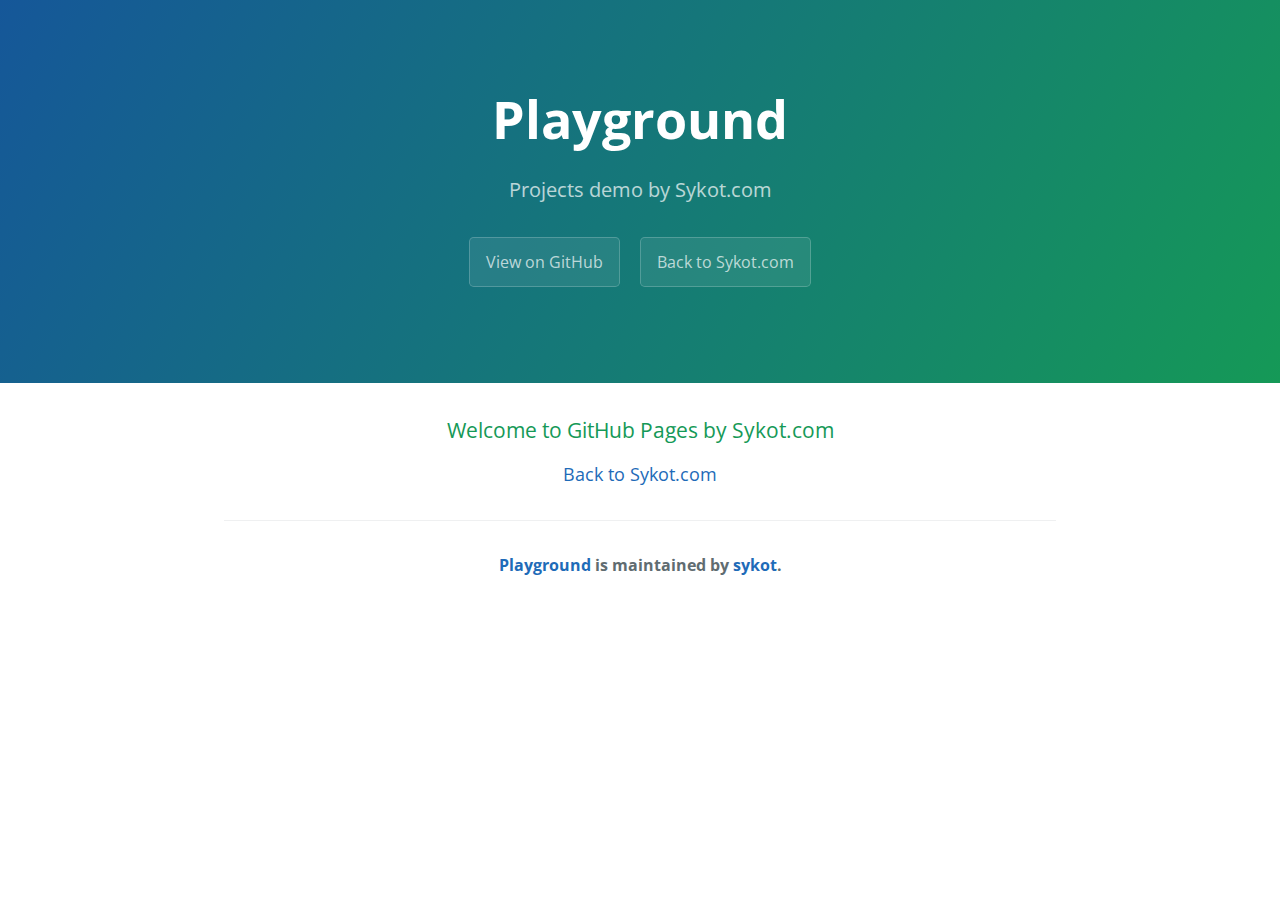
<file: index.html>
<!DOCTYPE html>
<html lang="en-us">

<head>
  <meta charset="UTF-8">
  <title>Playground by Sykot.com</title>
  <meta name="viewport" content="width=device-width, initial-scale=1">
  <link rel="stylesheet" type="text/css" href="stylesheets/normalize.css" media="screen">
  <link href='https://fonts.googleapis.com/css?family=Open+Sans:400,700' rel='stylesheet' type='text/css'>
  <link rel="stylesheet" type="text/css" href="stylesheets/stylesheet.css" media="screen">
  <link rel="stylesheet" type="text/css" href="stylesheets/github-light.css" media="screen">
</head>

<body>

  <section class="page-header">
    <h1 class="project-name">Playground</h1>
    <h2 class="project-tagline">Projects demo by Sykot.com</h2>
    <a href="https://github.com/sykot/playground" class="btn">View on GitHub</a>
    <a href="http://www.sykot.com" class="btn">Back to Sykot.com</a>
    <!-- <a href="https://github.com/sykot/playground/zipball/master" class="btn">Download .zip</a>
    <a href="https://github.com/sykot/playground/tarball/master" class="btn">Download .tar.gz</a> -->
  </section>

  <section class="main-content" style="text-align:center;">
    <h3>Welcome to GitHub Pages by Sykot.com</h3>

    <a href="http://www.sykot.com">Back to Sykot.com</a>

    <footer class="site-footer">
      <span class="site-footer-owner"><a href="https://github.com/sykot/playground">Playground</a> is maintained by <a href="https://github.com/sykot">sykot</a>.</span>
    </footer>

  </section>

</body>

</html>
</file>
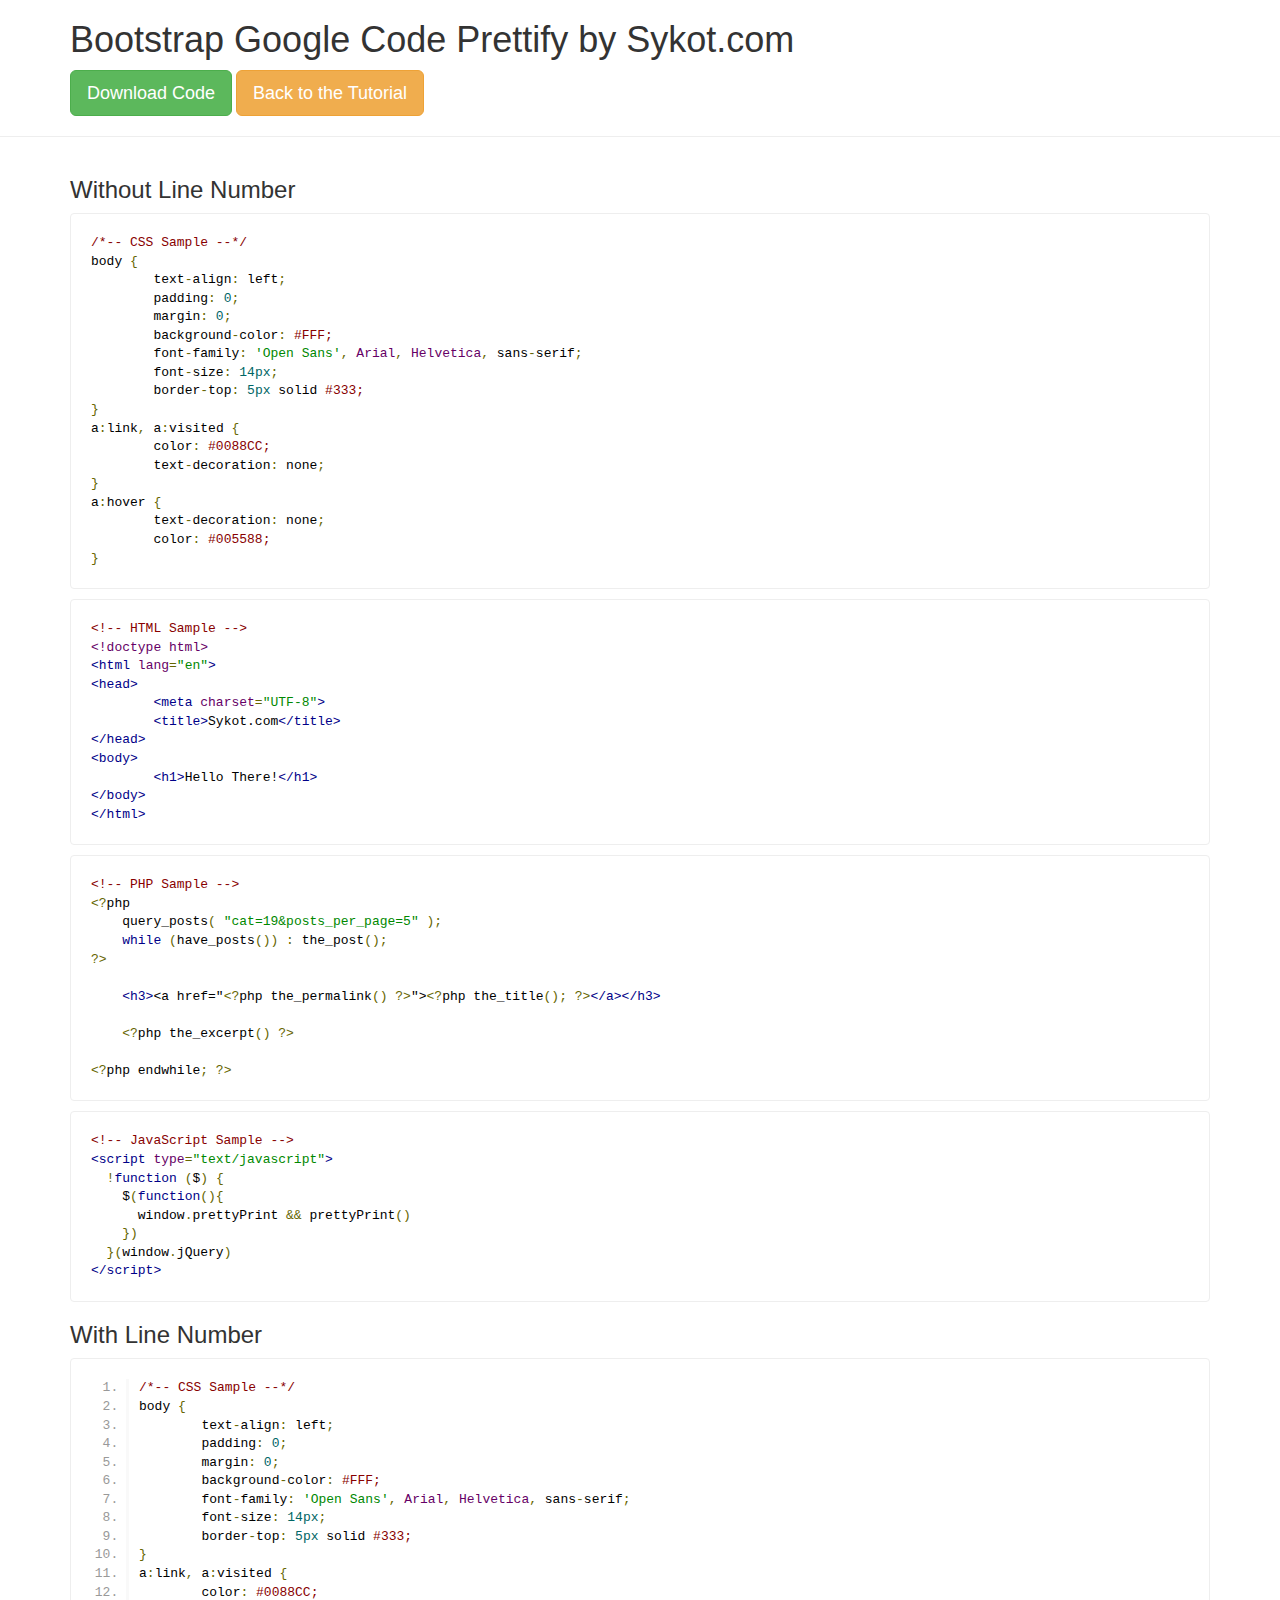
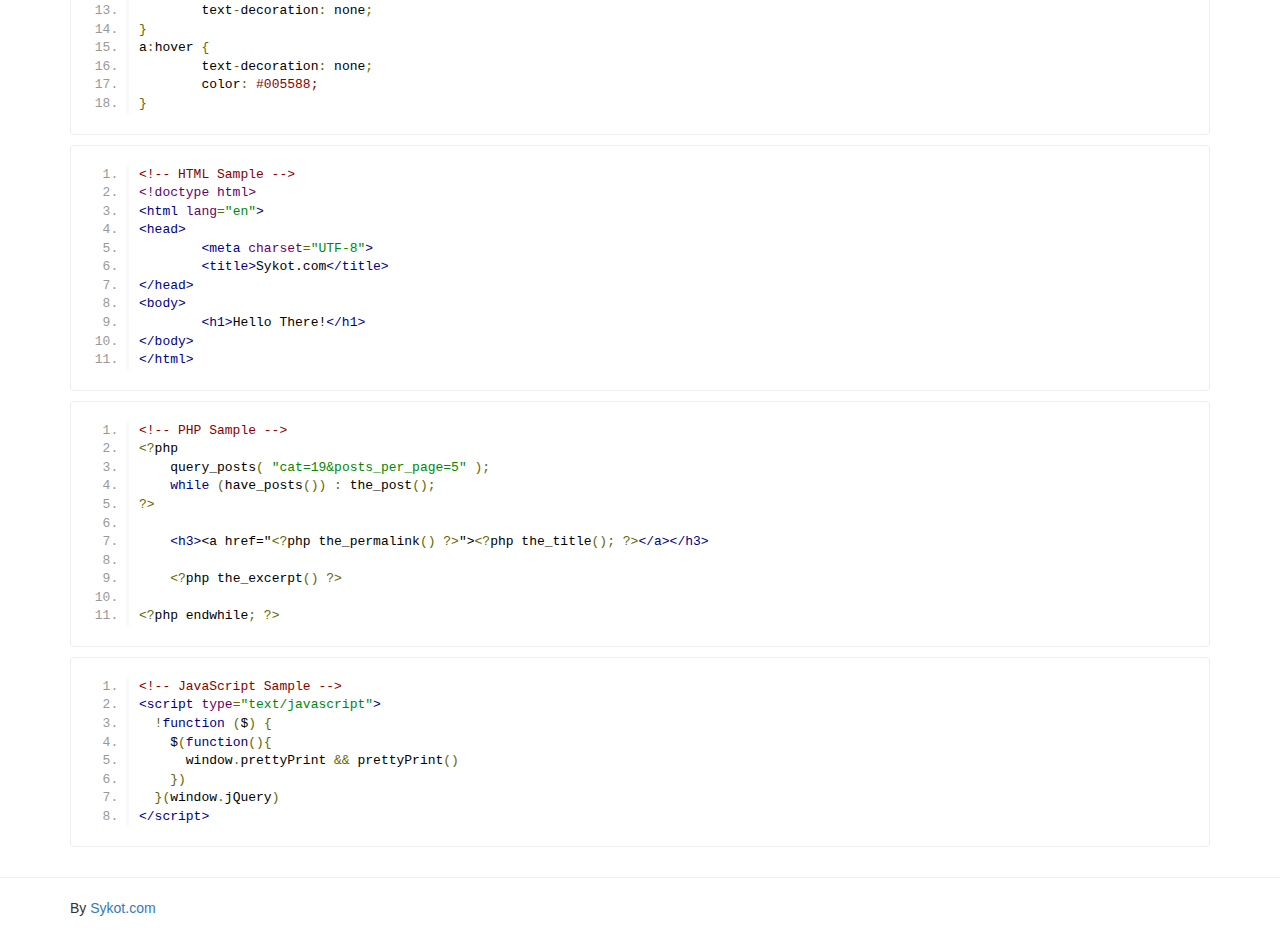
<file: bootstrap-google-code-prettify/index.html>
<!DOCTYPE html>
<html lang="en">
  <head>
    <meta charset="utf-8">
    <meta http-equiv="X-UA-Compatible" content="IE=edge">
    <meta name="viewport" content="width=device-width, initial-scale=1">
    <title>Bootstrap Google Code Prettify by Sykot.com</title>

    <!-- Bootstrap -->
    <link rel="stylesheet" href="https://maxcdn.bootstrapcdn.com/bootstrap/3.3.5/css/bootstrap.min.css">
    <link rel="stylesheet" href="https://maxcdn.bootstrapcdn.com/font-awesome/4.4.0/css/font-awesome.min.css">

    <!-- HTML5 Shim and Respond.js IE8 support of HTML5 elements and media queries -->
    <!-- WARNING: Respond.js doesn't work if you view the page via file:// -->
    <!--[if lt IE 9]>
      <script src="https://oss.maxcdn.com/libs/html5shiv/3.7.2/html5shiv.js"></script>
      <script src="https://oss.maxcdn.com/libs/respond.js/1.4.2/respond.min.js"></script>
    <![endif]-->

    <!-- jQuery (necessary for Bootstrap's JavaScript plugins) -->
    <script src="https://ajax.googleapis.com/ajax/libs/jquery/1.11.3/jquery.min.js"></script>
    <!-- Include all compiled plugins (below), or include individual files as needed -->
    <script src="https://maxcdn.bootstrapcdn.com/bootstrap/3.3.5/js/bootstrap.min.js"></script>


    <link rel="stylesheet" href="assets/prettify.css">
    <script src="assets/prettify.js"></script>
    <script>
      !function ($) {
        $(function(){
          window.prettyPrint && prettyPrint()
        })
      }(window.jQuery)
    </script>

  </head>
  <body>

    <header>
      <div class="container">
        <h1>Bootstrap Google Code Prettify by Sykot.com</h1>
        <a href="bs-prettify.zip" class="btn btn-lg btn-success btn-default">Download Code</a> <a href="http://www.sykot.com/?p=323" class="btn btn-lg btn-warning btn-default">Back to the Tutorial</a>
      </div>
    </header>

    <hr>

    <div class="code-demo">
      <div class="container">
<h3>Without Line Number</h3>
<pre class="prettyprint">/*-- CSS Sample --*/
body {
	text-align: left;
	padding: 0;
	margin: 0;
	background-color: #FFF;
	font-family: 'Open Sans', Arial, Helvetica, sans-serif;
	font-size: 14px;
        border-top: 5px solid #333;
}
a:link, a:visited {
	color: #0088CC;
	text-decoration: none;
}
a:hover {
	text-decoration: none;
	color: #005588;
}</pre>
<pre class="prettyprint">&lt;!-- HTML Sample --&gt;
&lt;!doctype html&gt;
&lt;html lang="en"&gt;
&lt;head&gt;
	&lt;meta charset="UTF-8"&gt;
	&lt;title&gt;Sykot.com&lt;/title&gt;
&lt;/head&gt;
&lt;body&gt;
	&lt;h1&gt;Hello There!&lt;/h1&gt;
&lt;/body&gt;
&lt;/html&gt;</pre>
<pre class="prettyprint">&lt;!-- PHP Sample --&gt;
&lt;?php
    query_posts( "cat=19&amp;posts_per_page=5" );
    while (have_posts()) : the_post();
?&gt;

    &lt;h3&gt;&lt;a href="&lt;?php the_permalink() ?&gt;"&gt;&lt;?php the_title(); ?&gt;&lt;/a&gt;&lt;/h3&gt;

    &lt;?php the_excerpt() ?&gt;

&lt;?php endwhile; ?&gt;</pre>
<pre class="prettyprint">&lt;!-- JavaScript Sample --&gt;
&lt;script type=&quot;text/javascript&quot;&gt;
  !function ($) {
    $(function(){
      window.prettyPrint &amp;&amp; prettyPrint()
    })
  }(window.jQuery)
&lt;/script&gt;</pre>
<h3>With Line Number</h3>
<pre class="prettyprint linenums">/*-- CSS Sample --*/
body {
	text-align: left;
	padding: 0;
	margin: 0;
	background-color: #FFF;
	font-family: 'Open Sans', Arial, Helvetica, sans-serif;
	font-size: 14px;
        border-top: 5px solid #333;
}
a:link, a:visited {
	color: #0088CC;
	text-decoration: none;
}
a:hover {
	text-decoration: none;
	color: #005588;
}</pre>
<pre class="prettyprint linenums">&lt;!-- HTML Sample --&gt;
&lt;!doctype html&gt;
&lt;html lang="en"&gt;
&lt;head&gt;
	&lt;meta charset="UTF-8"&gt;
	&lt;title&gt;Sykot.com&lt;/title&gt;
&lt;/head&gt;
&lt;body&gt;
	&lt;h1&gt;Hello There!&lt;/h1&gt;
&lt;/body&gt;
&lt;/html&gt;</pre>
<pre class="prettyprint linenums">&lt;!-- PHP Sample --&gt;
&lt;?php
    query_posts( "cat=19&amp;posts_per_page=5" );
    while (have_posts()) : the_post();
?&gt;

    &lt;h3&gt;&lt;a href="&lt;?php the_permalink() ?&gt;"&gt;&lt;?php the_title(); ?&gt;&lt;/a&gt;&lt;/h3&gt;

    &lt;?php the_excerpt() ?&gt;

&lt;?php endwhile; ?&gt;</pre>
<pre class="prettyprint linenums">&lt;!-- JavaScript Sample --&gt;
&lt;script type=&quot;text/javascript&quot;&gt;
  !function ($) {
    $(function(){
      window.prettyPrint &amp;&amp; prettyPrint()
    })
  }(window.jQuery)
&lt;/script&gt;</pre>
      </div>
    </div>

    <hr>

    <footer>
      <div class="container">
        <p>By <a href="http://www.sykot.com">Sykot.com</a><br><br></p>
      </div>
    </footer>

  </body>
</html>
</file>
<file: stylesheets/stylesheet.css>
* {
  box-sizing: border-box; }

body {
  padding: 0;
  margin: 0;
  font-family: "Open Sans", "Helvetica Neue", Helvetica, Arial, sans-serif;
  font-size: 16px;
  line-height: 1.5;
  color: #606c71; }

a {
  color: #1e6bb8;
  text-decoration: none; }
  a:hover {
    text-decoration: underline; }

.btn {
  display: inline-block;
  margin-bottom: 1rem;
  color: rgba(255, 255, 255, 0.7);
  background-color: rgba(255, 255, 255, 0.08);
  border-color: rgba(255, 255, 255, 0.2);
  border-style: solid;
  border-width: 1px;
  border-radius: 0.3rem;
  transition: color 0.2s, background-color 0.2s, border-color 0.2s; }
  .btn + .btn {
    margin-left: 1rem; }

.btn:hover {
  color: rgba(255, 255, 255, 0.8);
  text-decoration: none;
  background-color: rgba(255, 255, 255, 0.2);
  border-color: rgba(255, 255, 255, 0.3); }

@media screen and (min-width: 64em) {
  .btn {
    padding: 0.75rem 1rem; } }

@media screen and (min-width: 42em) and (max-width: 64em) {
  .btn {
    padding: 0.6rem 0.9rem;
    font-size: 0.9rem; } }

@media screen and (max-width: 42em) {
  .btn {
    display: block;
    width: 100%;
    padding: 0.75rem;
    font-size: 0.9rem; }
    .btn + .btn {
      margin-top: 1rem;
      margin-left: 0; } }

.page-header {
  color: #fff;
  text-align: center;
  background-color: #159957;
  background-image: linear-gradient(120deg, #155799, #159957); }

@media screen and (min-width: 64em) {
  .page-header {
    padding: 5rem 6rem; } }

@media screen and (min-width: 42em) and (max-width: 64em) {
  .page-header {
    padding: 3rem 4rem; } }

@media screen and (max-width: 42em) {
  .page-header {
    padding: 2rem 1rem; } }

.project-name {
  margin-top: 0;
  margin-bottom: 0.1rem; }

@media screen and (min-width: 64em) {
  .project-name {
    font-size: 3.25rem; } }

@media screen and (min-width: 42em) and (max-width: 64em) {
  .project-name {
    font-size: 2.25rem; } }

@media screen and (max-width: 42em) {
  .project-name {
    font-size: 1.75rem; } }

.project-tagline {
  margin-bottom: 2rem;
  font-weight: normal;
  opacity: 0.7; }

@media screen and (min-width: 64em) {
  .project-tagline {
    font-size: 1.25rem; } }

@media screen and (min-width: 42em) and (max-width: 64em) {
  .project-tagline {
    font-size: 1.15rem; } }

@media screen and (max-width: 42em) {
  .project-tagline {
    font-size: 1rem; } }

.main-content :first-child {
  margin-top: 0; }
.main-content img {
  max-width: 100%; }
.main-content h1, .main-content h2, .main-content h3, .main-content h4, .main-content h5, .main-content h6 {
  margin-top: 2rem;
  margin-bottom: 1rem;
  font-weight: normal;
  color: #159957; }
.main-content p {
  margin-bottom: 1em; }
.main-content code {
  padding: 2px 4px;
  font-family: Consolas, "Liberation Mono", Menlo, Courier, monospace;
  font-size: 0.9rem;
  color: #383e41;
  background-color: #f3f6fa;
  border-radius: 0.3rem; }
.main-content pre {
  padding: 0.8rem;
  margin-top: 0;
  margin-bottom: 1rem;
  font: 1rem Consolas, "Liberation Mono", Menlo, Courier, monospace;
  color: #567482;
  word-wrap: normal;
  background-color: #f3f6fa;
  border: solid 1px #dce6f0;
  border-radius: 0.3rem; }
  .main-content pre > code {
    padding: 0;
    margin: 0;
    font-size: 0.9rem;
    color: #567482;
    word-break: normal;
    white-space: pre;
    background: transparent;
    border: 0; }
.main-content .highlight {
  margin-bottom: 1rem; }
  .main-content .highlight pre {
    margin-bottom: 0;
    word-break: normal; }
.main-content .highlight pre, .main-content pre {
  padding: 0.8rem;
  overflow: auto;
  font-size: 0.9rem;
  line-height: 1.45;
  border-radius: 0.3rem; }
.main-content pre code, .main-content pre tt {
  display: inline;
  max-width: initial;
  padding: 0;
  margin: 0;
  overflow: initial;
  line-height: inherit;
  word-wrap: normal;
  background-color: transparent;
  border: 0; }
  .main-content pre code:before, .main-content pre code:after, .main-content pre tt:before, .main-content pre tt:after {
    content: normal; }
.main-content ul, .main-content ol {
  margin-top: 0; }
.main-content blockquote {
  padding: 0 1rem;
  margin-left: 0;
  color: #819198;
  border-left: 0.3rem solid #dce6f0; }
  .main-content blockquote > :first-child {
    margin-top: 0; }
  .main-content blockquote > :last-child {
    margin-bottom: 0; }
.main-content table {
  display: block;
  width: 100%;
  overflow: auto;
  word-break: normal;
  word-break: keep-all; }
  .main-content table th {
    font-weight: bold; }
  .main-content table th, .main-content table td {
    padding: 0.5rem 1rem;
    border: 1px solid #e9ebec; }
.main-content dl {
  padding: 0; }
  .main-content dl dt {
    padding: 0;
    margin-top: 1rem;
    font-size: 1rem;
    font-weight: bold; }
  .main-content dl dd {
    padding: 0;
    margin-bottom: 1rem; }
.main-content hr {
  height: 2px;
  padding: 0;
  margin: 1rem 0;
  background-color: #eff0f1;
  border: 0; }

@media screen and (min-width: 64em) {
  .main-content {
    max-width: 64rem;
    padding: 2rem 6rem;
    margin: 0 auto;
    font-size: 1.1rem; } }

@media screen and (min-width: 42em) and (max-width: 64em) {
  .main-content {
    padding: 2rem 4rem;
    font-size: 1.1rem; } }

@media screen and (max-width: 42em) {
  .main-content {
    padding: 2rem 1rem;
    font-size: 1rem; } }

.site-footer {
  padding-top: 2rem;
  margin-top: 2rem;
  border-top: solid 1px #eff0f1; }

.site-footer-owner {
  display: block;
  font-weight: bold; }

.site-footer-credits {
  color: #819198; }

@media screen and (min-width: 64em) {
  .site-footer {
    font-size: 1rem; } }

@media screen and (min-width: 42em) and (max-width: 64em) {
  .site-footer {
    font-size: 1rem; } }

@media screen and (max-width: 42em) {
  .site-footer {
    font-size: 0.9rem; } }
</file>
<file: stylesheets/github-light.css>
/*
   Copyright 2014 GitHub Inc.

   Licensed under the Apache License, Version 2.0 (the "License");
   you may not use this file except in compliance with the License.
   You may obtain a copy of the License at

       http://www.apache.org/licenses/LICENSE-2.0

   Unless required by applicable law or agreed to in writing, software
   distributed under the License is distributed on an "AS IS" BASIS,
   WITHOUT WARRANTIES OR CONDITIONS OF ANY KIND, either express or implied.
   See the License for the specific language governing permissions and
   limitations under the License.

*/

.pl-c /* comment */ {
  color: #969896;
}

.pl-c1      /* constant, markup.raw, meta.diff.header, meta.module-reference, meta.property-name, support, support.constant, support.variable, variable.other.constant */,
.pl-s .pl-v /* string variable */ {
  color: #0086b3;
}

.pl-e  /* entity */,
.pl-en /* entity.name */ {
  color: #795da3;
}

.pl-s .pl-s1 /* string source */,
.pl-smi      /* storage.modifier.import, storage.modifier.package, storage.type.java, variable.other, variable.parameter.function */ {
  color: #333;
}

.pl-ent /* entity.name.tag */ {
  color: #63a35c;
}

.pl-k /* keyword, storage, storage.type */ {
  color: #a71d5d;
}

.pl-pds              /* punctuation.definition.string, string.regexp.character-class */,
.pl-s                /* string */,
.pl-s .pl-pse .pl-s1 /* string punctuation.section.embedded source */,
.pl-sr               /* string.regexp */,
.pl-sr .pl-cce       /* string.regexp constant.character.escape */,
.pl-sr .pl-sra       /* string.regexp string.regexp.arbitrary-repitition */,
.pl-sr .pl-sre       /* string.regexp source.ruby.embedded */ {
  color: #183691;
}

.pl-v /* variable */ {
  color: #ed6a43;
}

.pl-id /* invalid.deprecated */ {
  color: #b52a1d;
}

.pl-ii /* invalid.illegal */ {
  background-color: #b52a1d;
  color: #f8f8f8;
}

.pl-sr .pl-cce /* string.regexp constant.character.escape */ {
  color: #63a35c;
  font-weight: bold;
}

.pl-ml /* markup.list */ {
  color: #693a17;
}

.pl-mh        /* markup.heading */,
.pl-mh .pl-en /* markup.heading entity.name */,
.pl-ms        /* meta.separator */ {
  color: #1d3e81;
  font-weight: bold;
}

.pl-mq /* markup.quote */ {
  color: #008080;
}

.pl-mi /* markup.italic */ {
  color: #333;
  font-style: italic;
}

.pl-mb /* markup.bold */ {
  color: #333;
  font-weight: bold;
}

.pl-md /* markup.deleted, meta.diff.header.from-file */ {
  background-color: #ffecec;
  color: #bd2c00;
}

.pl-mi1 /* markup.inserted, meta.diff.header.to-file */ {
  background-color: #eaffea;
  color: #55a532;
}

.pl-mdr /* meta.diff.range */ {
  color: #795da3;
  font-weight: bold;
}

.pl-mo /* meta.output */ {
  color: #1d3e81;
}
</file>
<file: bootstrap-google-code-prettify/assets/prettify.css>
/* ---
  Modified theme by Sykot.com
  Read more: http://www.sykot.com/?p=323
--- */

pre {
  background-color: #FFF;
  max-width: 100%;
  overflow: auto;
  white-space: pre-wrap;
  word-wrap: break-word;
}
pre.prettyprint .pln {
  color: #000
}
@media screen {
  pre.prettyprint .str {
    color: #080
  }
  pre.prettyprint .kwd {
    color: #008
  }
  pre.prettyprint .com {
    color: #800
  }
  pre.prettyprint .typ {
    color: #606
  }
  pre.prettyprint .lit {
    color: #066
  }
  pre.prettyprint .pun,
  pre.prettyprint .opn,
  pre.prettyprint .clo {
    color: #660
  }
  pre.prettyprint .tag {
    color: #008
  }
  pre.prettyprint .atn {
    color: #606
  }
  pre.prettyprint .atv {
    color: #080
  }
  pre.prettyprint .dec,
  pre.prettyprint .var {
    color: #606
  }
  pre.prettyprint .fun {
    color: red
  }
}
@media print,
projection {
  pre.prettyprint .str {
    color: #060
  }
  pre.prettyprint .kwd {
    color: #006;
    font-weight: bold
  }
  pre.prettyprint .com {
    color: #600;
    font-style: italic
  }
  pre.prettyprint .typ {
    color: #404;
    font-weight: bold
  }
  pre.prettyprint .lit {
    color: #044
  }
  pre.prettyprint .pun,
  pre.prettyprint .opn,
  pre.prettyprint .clo {
    color: #440
  }
  pre.prettyprint .tag {
    color: #006;
    font-weight: bold
  }
  pre.prettyprint .atn {
    color: #404
  }
  pre.prettyprint .atv {
    color: #060
  }
}
pre.prettyprint {
  padding: 20px;
  border: 1px solid #EEE;
  border-radius: 4px;
}
ol.linenums {
  margin: 0 0 0 -5px;
  color: #999;
}
ol.linenums li {
  padding: 0px 10px;
  border-left: 3px solid #F9F9F9;
}

/* li.L0,
li.L1,
li.L2,
li.L3,
li.L5,
li.L6,
li.L7,
li.L8 {
  list-style-type: none
}
li.L1,
li.L3,
li.L5,
li.L7,
li.L9 {
  background: #eee
} */
</file>
